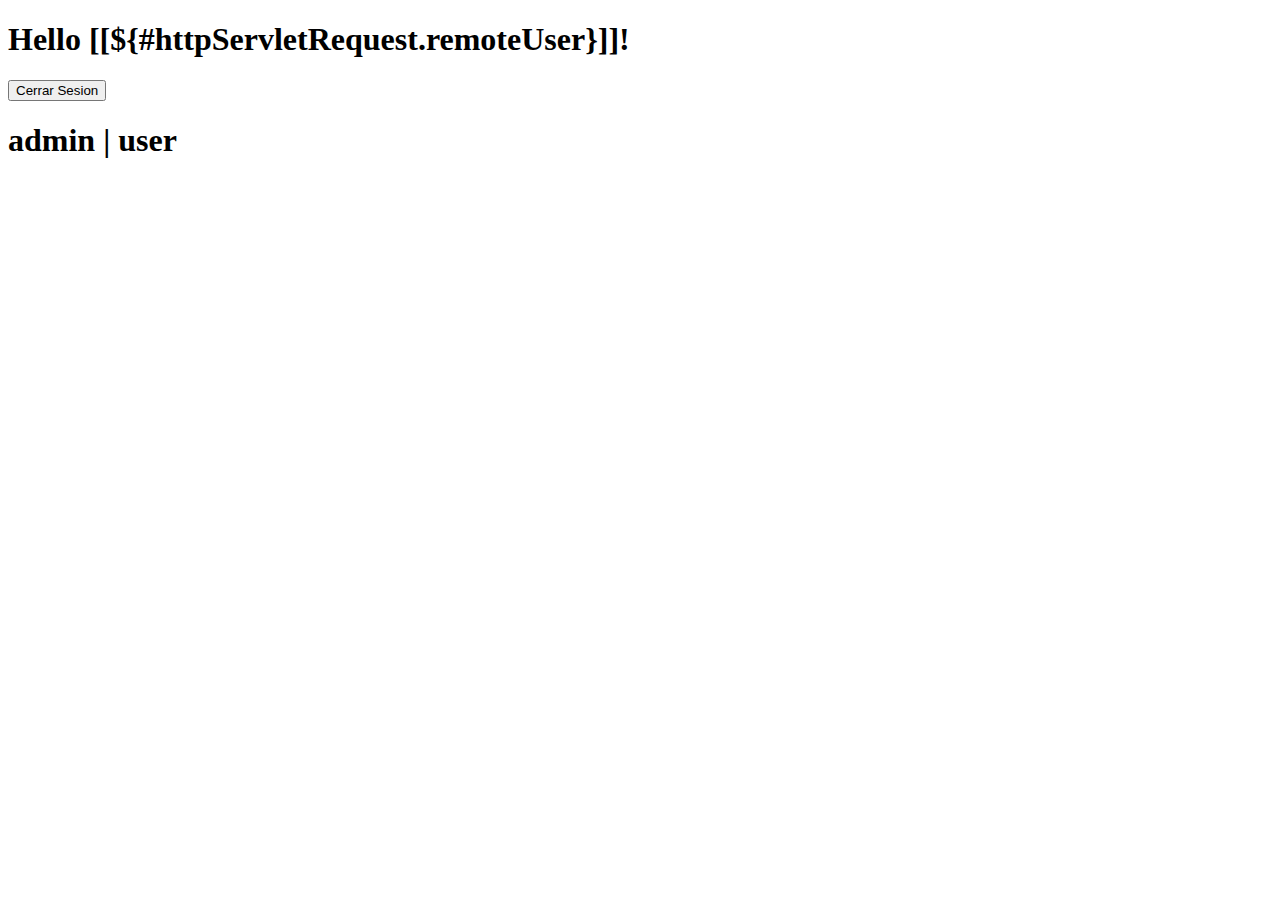
<file: src/main/resources/templates/menu.html>
<!DOCTYPE html>
<html xmlns="http://www.w3.org/1999/xhtml" xmlns:th="http://www.thymeleaf.org"
      xmlns:sec="http://www.thymeleaf.org/thymeleaf-extras-springsecurity3"> 
    <head>
        <title>Hello World!</title>
    </head>
    <body>
        <h1 th:inline="text">Hello [[${#httpServletRequest.remoteUser}]]!</h1>
        <form th:action="@{/logout}" method="post">
            <input type="submit" value="Cerrar Sesion"/>
        </form>
        <h1><a th:href="@{/admin}"> admin</a> | <a th:href="@{/user}"> user</a></h1>
    </body>
</html>
</file>
